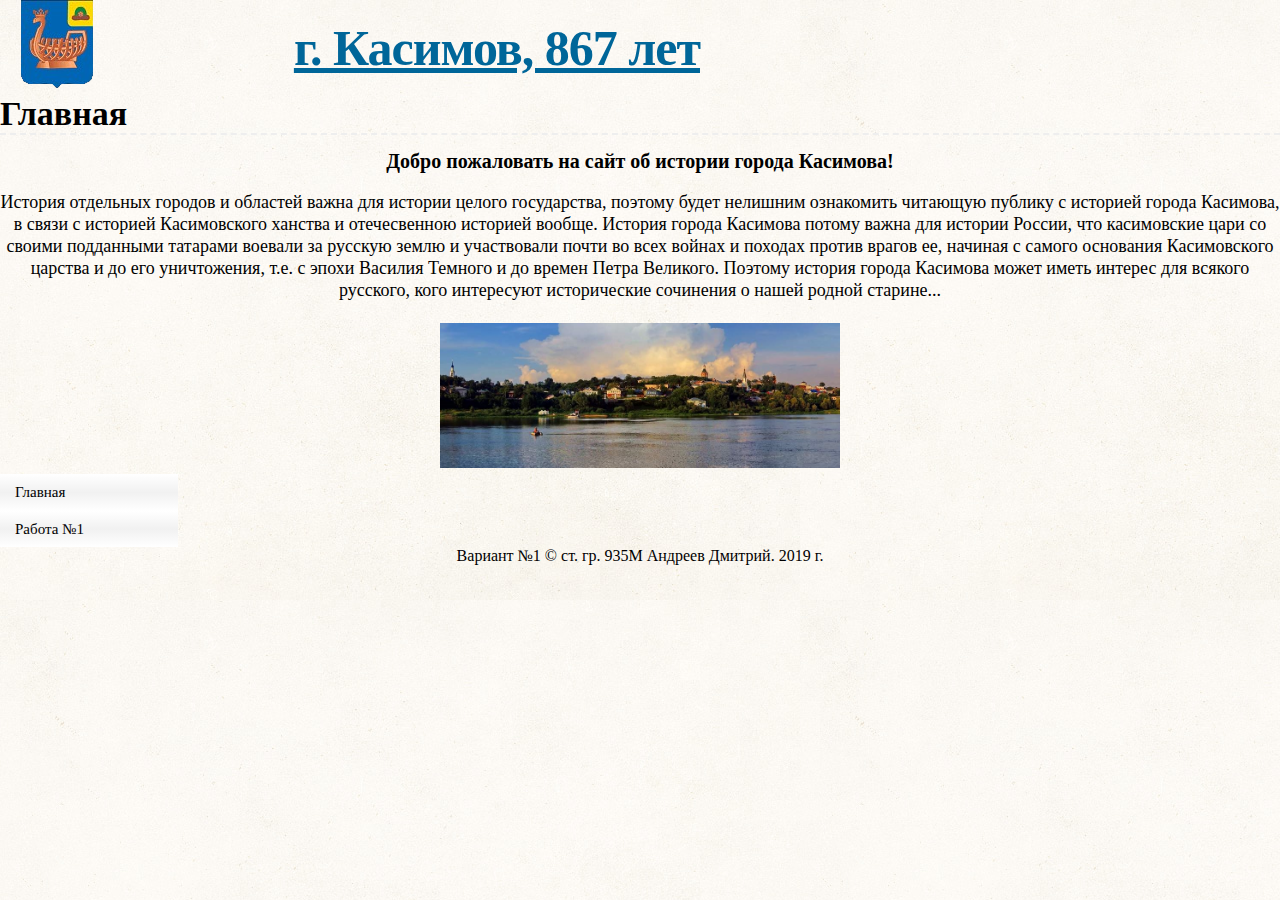
<file: index.html>
<!DOCTYPE html PUBLIC "-//W3C//DTD XHTML 1.0 Strict//EN" 
 "http://www.w3.org/TR/xhtml1/DTD/xhtml1-strict.dtd">
<html xmlns="http://www.w3.org/1999/xhtml">

<head>
	<title>г. Касимов, 867 лет | Главная</title>
	<meta http-equiv="Content-Type" content="text/html; charset=utf-8" />
	<link type="text/css" rel="stylesheet" href="style.css" />
</head>

<body>
	<div id="sheet">
		<div id="container">
			<div id="header">
				<table width="900px" cellspacing="0" cellpadding="0">
					<tr>
						<td align="left" style="padding: 0 0 0 20px;">
							<img src="images/design/logo.png" alt="logo" />
						</td>
						<td align="right" style="padding: 0 200px 0 0;">
							<h1><a href="index.html">г. Касимов, 867 лет</a></h1>
						</td>
					</tr>
				</table>
			</div> <!-- header -->
			<div id="content">
				<h2>Главная</h2>
				<div class="line"></div>
				<div class="center">
					<h4>Добро пожаловать на сайт об истории города Касимова!</h4><br />
					<p>
						История отдельных городов и областей важна для истории целого государства, поэтому будет нелишним
						ознакомить читающую публику с историей города Касимова, в связи с историей Касимовского ханства и отечесвенною
						историей вообще. История города Касимова потому важна для истории России, что касимовские цари со своими
						подданными татарами воевали за русскую землю и участвовали почти во всех войнах и походах против врагов ее,
						начиная с самого основания Касимовского царства и до его уничтожения, т.е. с эпохи Василия Темного и до времен
						Петра Великого. Поэтому история города Касимова может иметь интерес для всякого русского, кого интересуют
						исторические сочинения о нашей родной старине...<br />
						<br />
						<img src="images/kasimov.jpg" alt="kasimov" style="width: 400px" />
					</p>
				</div>
				<div style="height: 0px;"></div>
			</div> <!-- content -->
			<div id="sidebar">
				<div class="nav">
					<div class="vertical-menu">
						<h4><a href="index.html">Главная</a></h4>
					</div>

					<div class="vertical-menu">
						<h4><a href="lab_rab1.html">Работа №1</a></h4>
					</div>
				</div>
			</div> <!-- sidebar -->
			<div class="clear"></div> <!-- Отмена обтекания -->
			<div id="footer">
				<div class="center">Вариант №1 &copy; ст. гр. 935М Андреев Дмитрий. 2019 г.</div>
			</div> <!-- footer -->
		</div> <!-- container -->
	</div> <!-- sheet -->
</body>

</html>
</file>
<file: style.css>
/* Базовые стили */
* {
	margin: 0px;
	padding: 0px;
}

html, body {
	background: #00bdff url('images/design/bg.jpg');
	height: 100%;
}

/* Основа(лист) */
.sheet {
	width: 900px; /* ширина листа */
	margin: 0 auto; /* внешний отступ сверху и снизу листа */
	font-family: Calibri; /* шрифты текста в листе */
	color: #555; /* дефолтный цвет текста в листе */
	padding: 0; /* внутренний отступ листа */
	/* Тень */
	-webkit-box-shadow: 0 0 25px #7e8a98; /* Тень, для Safari и Chrome */
	-moz-box-shadow: 0 0 25px #7e8a98; /* Тень, для Firefox */
	box-shadow: 0 0 25px #7e8a98; /* Тень, параметры */
	background: #fff; /* фон листа */
}

/* Макет */
.container {
	width: 900px; /* Ширина макета */
}

.header {
	width: 900px;
	height: 180px;
	background: url('images/design/header.jpg'); /* Цвет фона */
	color: #000; /* Цвет текста */
}

.content {
	float: right; /* Обтекание по правому краю */
	width: 700px; /* Ширина левой колонки */
	padding: 0 10px 10px 10px; /* Поля вокруг текста */
	border-top: 2px solid #ccc; /* Линия сверху */
	border-left: 2px solid #eee; /* Линия справа */
	background: #fff; /* Цвет фона левой колонки */
}

.sidebar {
	float: left; /* Обтекание по левому краю */
	width: 178px; /* Ширина */
	padding: 0;
	border-top: 2px solid #ccc; /* Линия сверху */
	border-bottom: 2px solid #eee; /* Линия снизу */
	background: #eee; /* Цвет фона правой колонки */
}

.footer {
	width: 890px;
	color: #000; /* Цвет текста */
	padding: 5px; /* Отступы вокруг текста */
	border-top: 2px solid #eee; /* Линия сверху */
	border-bottom: 4px double #ccc; /* Линия снизу */
 
	/* Градиент */
	background: #e5f0fc; /* Old browsers */
	background: -moz-linear-gradient(left, #e5f0fc 0%, #eeeeee 100%); /* FF3.6+ */
	background: -webkit-gradient(linear, left top, right top, color-stop(0%,#e5f0fc), color-stop(100%,#eeeeee)); /* Chrome,Safari4+ */
	background: -webkit-linear-gradient(left, #e5f0fc 0%,#eeeeee 100%); /* Chrome10+,Safari5.1+ */
	background: -o-linear-gradient(left, #e5f0fc 0%,#eeeeee 100%); /* Opera 11.10+ */
	background: -ms-linear-gradient(left, #e5f0fc 0%,#eeeeee 100%); /* IE10+ */
	background: linear-gradient(left, #e5f0fc 0%,#eeeeee 100%); /* W3C */
	filter: progid:DXImageTransform.Microsoft.gradient( startColorstr='#e5f0fc', endColorstr='#eeeeee',GradientType=1 ); /* IE6-9 */
}

/* Вертикальное меню */
.nav {
	line-height: 1.5;
	width: 178px;
}
 
.vertical-menu {
	background: #fff;
	width: 178px; 
}

.vertical-menu h4 {
	color: #000;
	font-size: 15px;
	font-weight: 500;
	padding: 7px 15px;
	margin: 0;
	background: #ccc;
	
	/* Градиент */
	background: #ffffff; /* Old browsers */
	background: -moz-linear-gradient(top, #ffffff 0%, #f1f1f1 50%, #ffffff 100%); /* FF3.6+ */
	background: -webkit-gradient(linear, left top, left bottom, color-stop(0%,#ffffff), color-stop(50%,#f1f1f1), color-stop(100%,#ffffff)); /* Chrome,Safari4+ */
	background: -webkit-linear-gradient(top, #ffffff 0%,#f1f1f1 50%,#ffffff 100%); /* Chrome10+,Safari5.1+ */
	background: -o-linear-gradient(top, #ffffff 0%,#f1f1f1 50%,#ffffff 100%); /* Opera 11.10+ */
	background: -ms-linear-gradient(top, #ffffff 0%,#f1f1f1 50%,#ffffff 100%); /* IE10+ */
	background: linear-gradient(top, #ffffff 0%,#f1f1f1 50%,#ffffff 100%); /* W3C */
	filter: progid:DXImageTransform.Microsoft.gradient( startColorstr='#ffffff', endColorstr='#ffffff',GradientType=0 ); /* IE6-9 */
}

.vertical-menu h4 a {
	color: #000;
	display: block;
	text-decoration: none;
	width: 178px;
}

.vertical-menu h4 a.active {
	color: #006699;
	font-weight: bold;
}

/* Контент */
h1 {
	font-size: 50px;
	margin: 0 0 0 0;
	letter-spacing: -1px;
}

h2 {
	font-size: 34px;
	margin: 0 0 0 0;
}

h3 {
	font-size: 24px;
	margin: 5px 0 0 0;
}

h4 {
	font-size: 20px;
	margin: 15px 0 0 0;
}

h5 {
	font-size: 18px;
	margin: 15px 0 0 0;
}

h6 {
font-size: 12px;
	margin: 15px 0 0 0;
}

p {
	font-size: 18px;
	line-height: 22px;
	margin: 0 0 1px 0;
}

a {
	color: #069;
	padding: 0 0 0 0;
	text-decoration: underline;
}

a:hover {
	color: #c00;
	text-decoration: none;
}

.content img {
	width: auto;
}

.content table, .content td {
	border: 1px solid gray;
}

.content table tr td:last-child {
	word-break: break-word;
}

.content.edit textarea {
	width: 100%;
	height: 150px;
}

.content.edit input[type="text"] {
	width: 100%;
}

.line {
	clear: both;
	border-bottom: 2px #eee dashed;
}

.clear { 
	clear: both; /* Отмена обтекания */ 
}

/* Дополнительно */
.header h1{
	font-family: fantasy;
	font-size: 50px;
	margin: 0 0 0 0;
	letter-spacing: -1px;
	text-shadow: 0px -20px 2px rgba(0,0,0,0.1);
}

.header a {
	color: #069;
	padding: 0 0 0 0;
	text-decoration: none;
}

.header a:hover {
	text-decoration: none;
}

.header .auth-row {
	position: relative;
	bottom: -65px;
	display: block;
	text-align: right;
	padding: 0 15px;
}
.header .auth-tab {
	display: inline;
	background: white;
	border-radius: 5px 5px 0 0;
	padding: 3px 7px;
}
.header .auth-tab form {
	display: inline;
}

.linkButton { 
	background: none;
	border: none;
	color: #0066ff;
	cursor: pointer; 
}

.sidebar .auth {
	padding: 10px;
}

.sidebar .auth form input {
	width: 100%;
}

label.error {
	color: red;
	font-size: 15px;
}

.center {
	text-align: center;
}

.center table {
	margin: auto;
}
</file>
